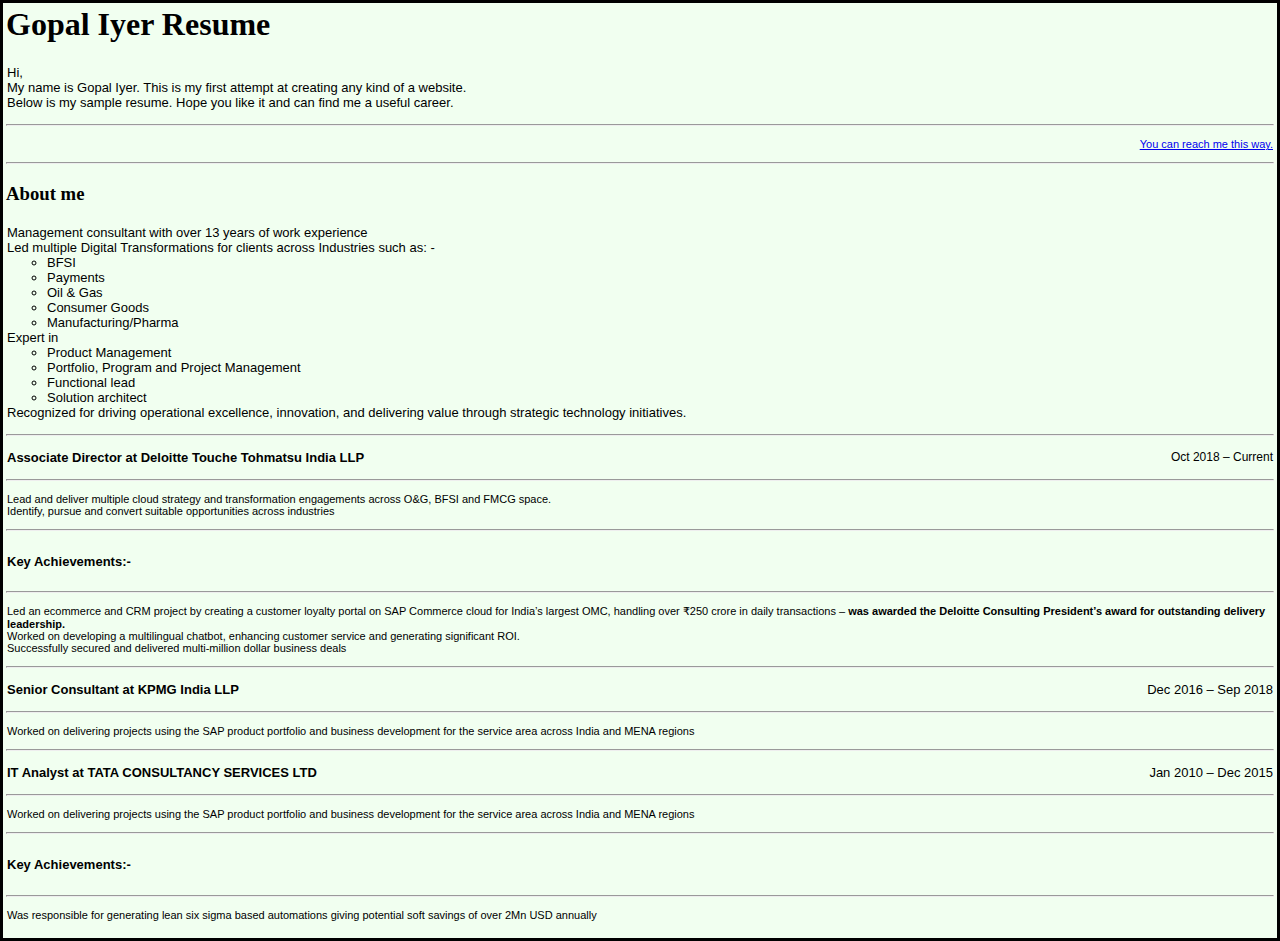
<file: index.html>
<!DOCTYPE 'HTML'>
<html lang="en" style="background-color:rgb(241, 255, 240); border-style: solid; border-top-width: 15px 15px;">
<head>
    <meta charset="UTF-8">
    <title>My Resume</title>
</head> 
<body style="border: 5px strong black;margin: 3px;">
    <link rel="stylesheet" href="/resume.css"/>
    <H1>Gopal Iyer Resume</H1>
 
<p class="describe">
    Hi, <br>
    My name is Gopal Iyer.
    This is my first attempt at creating any kind of a website. <br>
    Below is my sample resume. Hope you like it and can find me a useful career.


<hr>
    <a href="Public/contact.html"><p style="text-align:right;padding:1px" class="describe2"> 
        You can reach me this way.</p></a>
<hr>


<h3>About me</h3>
                <ul class="describe">
                <li>Management consultant with over 13 years of work experience</li>
                <li>Led multiple Digital Transformations for clients across Industries such as: - </li>
                    <ul>
                        <li>BFSI</li>
                        <li>Payments</li>
                        <li>Oil & Gas</li>
                        <li>Consumer Goods</li>
                        <li>Manufacturing/Pharma</li>
                    </ul>
                <li>Expert in </li>
                    <ul>
                        <li>Product Management</li>
                        <li>Portfolio, Program and Project Management</li>
                        <li>Functional lead</li>
                        <li>Solution architect</li>
                    </ul>
                <li>Recognized for driving operational excellence, innovation, and delivering value through strategic technology initiatives.</li>
            </ul>

<!-- Associate Director -->
<hr>
<p class="describe" style="text-align:left"><strong>Associate Director at Deloitte Touche Tohmatsu India LLP</strong>
     <span style="float:right;font-size:12px;font-family:arial">Oct 2018 – Current</span>
</p>

<hr>
    <ul class="describe2">
        <li>Lead and deliver multiple cloud strategy and transformation engagements across O&G, BFSI and FMCG space.</li>
        <li>Identify, pursue and convert suitable opportunities across industries</li>        
    </ul>
    <hr>
    <h5 class="describe">Key Achievements:- </h5>
    <hr>
    <ul class="describe2">
        <li>Led an ecommerce and CRM project by creating a customer loyalty portal on SAP Commerce cloud for India’s largest OMC, handling over ₹250 crore in daily transactions – <strong>was awarded the Deloitte Consulting President’s award for outstanding delivery leadership.</strong></li>
        <li>Worked on developing a multilingual chatbot, enhancing customer service and generating significant ROI.</li>
        <li>Successfully secured and delivered multi-million dollar business deals</li>
    </ul>
<!-- Senior Con -->
    <hr>
    <p class="describe"><strong>Senior Consultant at KPMG India LLP</strong>
         <span style="float:right;">Dec 2016 – Sep 2018</span>
    </p>
    
    <hr>
        <ul class="describe2">
            <li>Worked on delivering projects using the SAP product portfolio and business development for the service area across India and MENA regions</li>
        </ul>

<!-- ITA -->
<hr>
    <p style="text-align:left" class="describe"><strong>IT Analyst at TATA CONSULTANCY SERVICES LTD</strong>
         <span style="float:right">Jan 2010 – Dec 2015</span>
    </p>
    
    <hr>
        <ul class="describe2">
            <li>Worked on delivering projects using the SAP product portfolio and business development for the service area across India and MENA regions</li>
        </ul>
        <hr>
        <h5 class="describe">Key Achievements:- </h5>
        <hr>
        <ul class="describe2">
            <li>Was responsible for generating lean six sigma based automations giving potential soft savings of over 2Mn USD annually</li>
        </ul>

</p>




<!-- End of text -->
</body>
</file>
<file: resume.css>
.job-info {
    display: grid;
    grid-template-columns: 1fr auto; /* One column takes up remaining space, the other auto sizes to content */
    width: 100%;
}

.title {
    text-align: left;
}

.dates {
    text-align: right;
}

.describe {
    
    font-size: 13px;
    font-family:'Arial';
    padding: 1px;
}

.describe2 {
    font-size: 11px;
    font-family:'Arial';
    padding: 1px;
}
</file>
